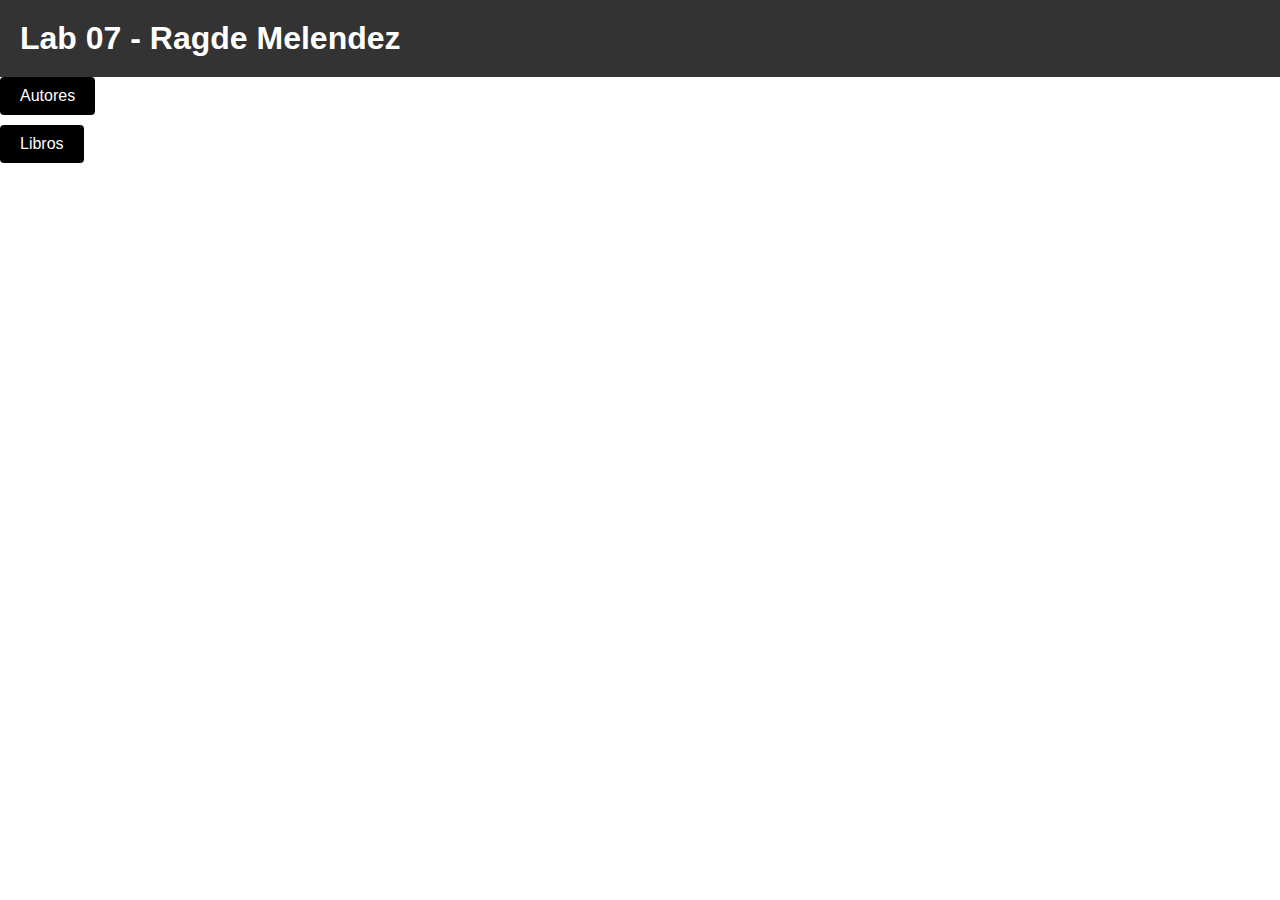
<file: Lab07/index.html>
<!DOCTYPE html>
<html lang="es">

<head>
    <meta charset="UTF-8">
    <meta http-equiv="X-UA-Compatible" content="IE=edge">
    <meta name="viewport" content="width=device-width, initial-scale=1.0">
    <title>Lab 07 - Ragde Melendez</title>
    <link rel="stylesheet" href="estilos.css">
</head>

<body>
    <h1>Lab 07 - Ragde Melendez</h1>
    <ul>
        <li><a class="button" href="autor/autores.php">Autores</a></li>
        <li><a class="button" href="libro/libros.php">Libros</a></li>
    </ul>
</body>
</html>
</file>
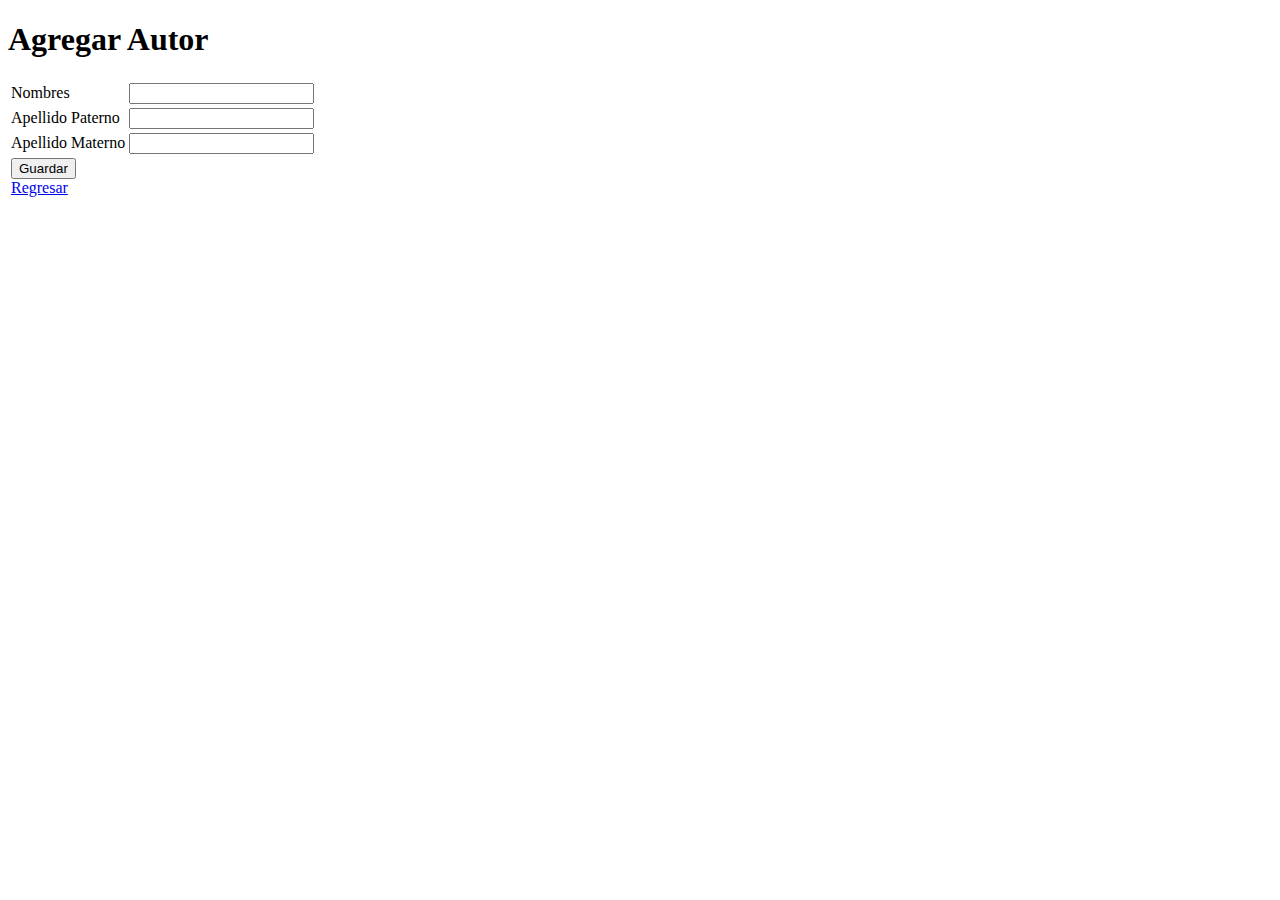
<file: Lab07/autor/agregar.html>
<!DOCTYPE html>
<html lang="es">
<head>
    <meta charset="UTF-8">
    <meta http-equiv="X-UA-Compatible" content="IE=edge">
    <meta name="viewport" content="width=device-width, initial-scale=1.0">
    <title>Agregar Autor</title>
</head>
<body>
    <h1>Agregar Autor</h1>
    <form name="formulario" method="post" action="agregar-autores.php">
        <table>
            <tbody>
                <tr>
                    <td>Nombres</td>
                    <td>
                        <input type="text" name="nombres" maxlength="60" required>
                    </td>
                </tr>
                <tr>
                    <td>Apellido Paterno</td>
                    <td>
                        <input type="text" name="ape_paterno" maxlength="40" required>
                    </td>
                </tr>
                <tr>
                    <td>Apellido Materno</td>
                    <td>
                        <input type="text" name="ape_materno" maxlength="40">
                    </td>
                </tr>
                <tr>
                    <td colspan="2">
                        <button type="submit">Guardar</button>
                        <br>
                        <a href="autores.php">Regresar</a>
                    </td>
                </tr>
            </tbody>
        </table>
    </form>
</body>
</html>
</file>
<file: Lab07/estilos.css>
body {
    font-family: Arial, sans-serif;
    margin: 0;
    padding: 0;
}

h1 {
    background-color: #333;
    color: #fff;
    padding: 20px;
    margin: 0;
}

ul {
    list-style-type: none;
    margin: 0;
    padding: 0;
}

li {
    margin-bottom: 10px;
}

a.button {
    display: inline-block;
    background-color: #000000;
    color: #fff;
    padding: 10px 20px;
    text-decoration: none;
    border-radius: 4px;
}

a.button:hover {
    background-color: #00d5ff;
    transition: 0.5s;
}
</file>
